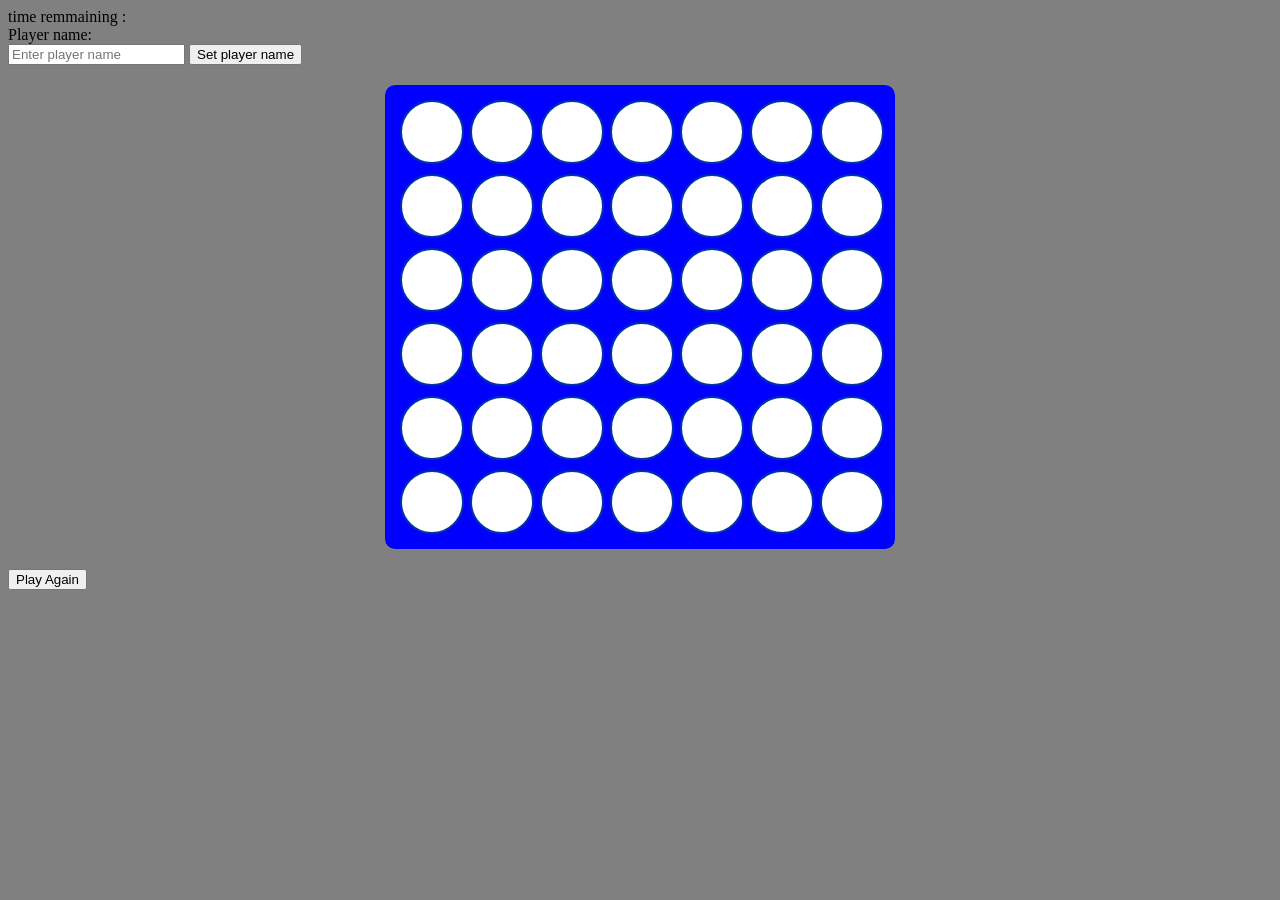
<file: test/index.html>
<!DOCTYPE html>
<html lang="en">

<head>
    <meta charset="UTF-8">
    <meta name="viewport" content="width=device-width, initial-scale=1.0">
    <link rel="stylesheet" href="./style.css">
    <script defer src="app.js"></script>
    <title>connect 4</title>
</head>
 <body>
    <div class="timer-container">
    <span id="timer">time remmaining :</span> 
</div>
    Player name: <b>
    <div id="playerName"></div>
    <div id="SetPlayerName">
        <input type="text" id="playerName" placeholder="Enter player name" />
        <button >Set player name</button>
    </div>
    <section class="board">
        <div class="sqr" id="0"></div>
        <div class="sqr" id="1"></div>
        <div class="sqr" id="2"></div>
        <div class="sqr" id="3"></div>
        <div class="sqr" id="4"></div>
        <div class="sqr" id="5"></div>
        <div class="sqr" id="6"></div>
        <div class="sqr" id="7"></div>
        <div class="sqr" id="8"></div>
        <div class="sqr" id="9"></div>
        <div class="sqr" id="10"></div>
        <div class="sqr" id="11"></div>
        <div class="sqr" id="12"></div>
        <div class="sqr" id="13"></div>
        <div class="sqr" id="14"></div>
        <div class="sqr" id="15"></div>
        <div class="sqr" id="16"></div>
        <div class="sqr" id="17"></div>
        <div class="sqr" id="18"></div>
        <div class="sqr" id="19"></div>
        <div class="sqr" id="20"></div>
        <div class="sqr" id="21"></div>
        <div class="sqr" id="22"></div>
        <div class="sqr" id="23"></div>
        <div class="sqr" id="24"></div>
        <div class="sqr" id="25"></div>
        <div class="sqr" id="26"></div>
        <div class="sqr" id="27"></div>
        <div class="sqr" id="28"></div>
        <div class="sqr" id="29"></div>
        <div class="sqr" id="30"></div>
        <div class="sqr" id="31"></div>
        <div class="sqr" id="32"></div>
        <div class="sqr" id="33"></div>
        <div class="sqr" id="34"></div>
        <div class="sqr" id="35"></div>
        <div class="sqr" id="36"></div>
        <div class="sqr" id="37"></div>
        <div class="sqr" id="38"></div>
        <div class="sqr" id="39"></div>
        <div class="sqr" id="40"></div>
        <div class="sqr" id="41"></div>
    </section>
    <button type="button" id="reset">Play Again</button>
    </body>

</html>
</file>
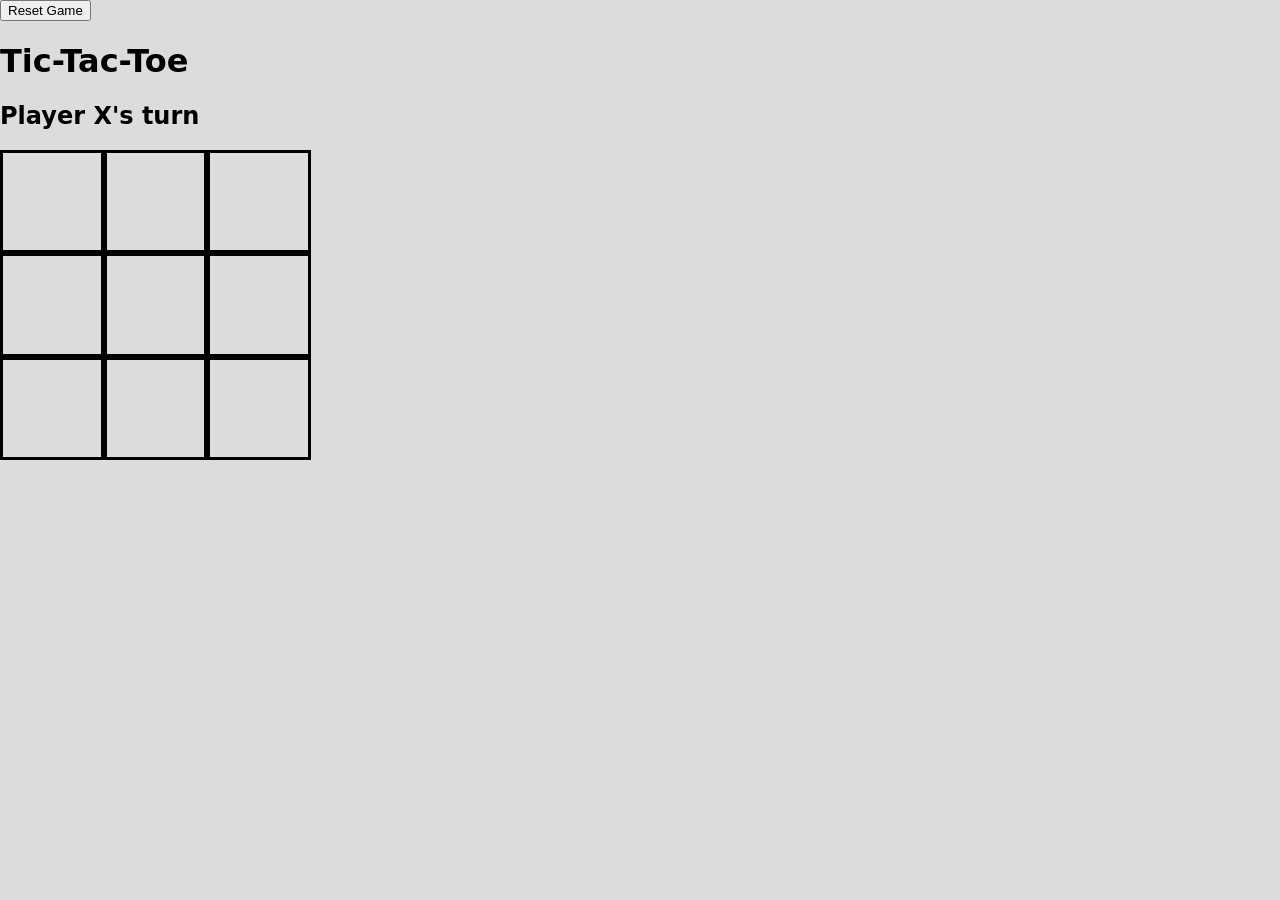
<file: labs/javascript-browser-game-tic-tac-toe-lab/index.html>
<!DOCTYPE html>
<html lang="en">
<head>
  <meta charset="UTF-8">
  <meta name="viewport" content="width=device-width, initial-scale=1.0">
  <link rel="stylesheet" href="./style.css">
  <script defer src="./app.js"></script>
  <title>Tic-Tac-Toe</title>
</head>
<body>
<button id="reset">Reset Game</button>
  <h1>Tic-Tac-Toe</h1>
  <h2 id="message">Message</h2>


  <section class="board">
    <div class="sqr" id="0"></div>
    <div class="sqr" id="1"></div>
    <div class="sqr" id="2"></div>
    <div class="sqr" id="3"></div>
    <div class="sqr" id="4"></div>
    <div class="sqr" id="5"></div>
    <div class="sqr" id="6"></div>
    <div class="sqr" id="7"></div>
    <div class="sqr" id="8"></div>

  </section>
</body>
</html>
</file>
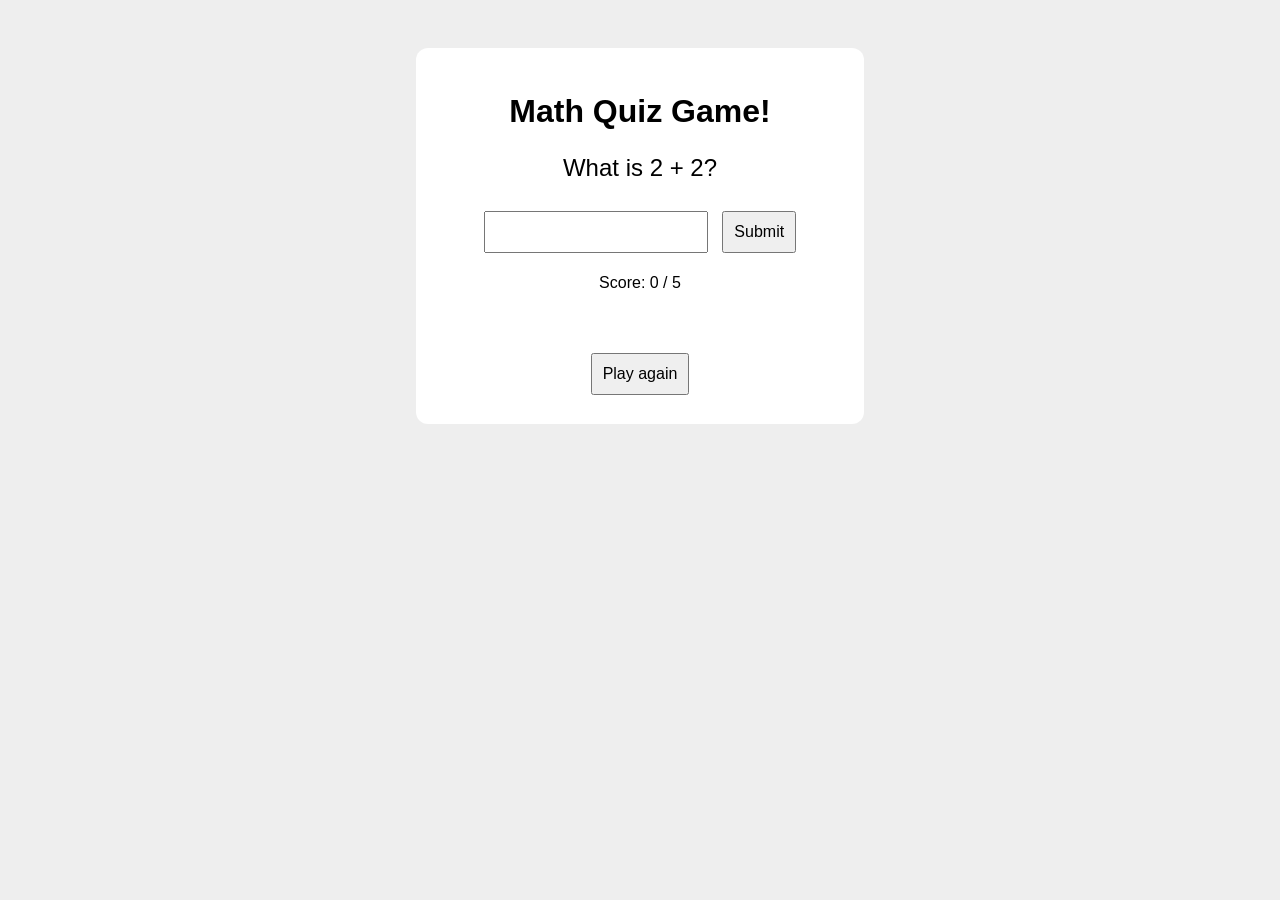
<file: lectures/debugging-olympics-1/index.html>
<!DOCTYPE html>
<html lang="en">
<head>
  <meta charset="UTF-8">
  <meta name="viewport" content="width=device-width, initial-scale=1.0">
  <title>Maths Quiz</title>
  <link rel="stylesheet" href="./style.css">
  <script defer  src="./app.js"></script>
</head>
<body>
  <main>
    <h1>Math Quiz Game!</h1>

    <p id="question"></p>

    <input id="answer" type="text" aria-label="Your answer">
    <button id="submit" type="button">Submit</button>

    <p>Score: <span id="score">0</span> / 5</p>
    <p id="message"></p>

    <button id="restart" type="button">Play again</button>
  </main>
</body>
</html>
</file>
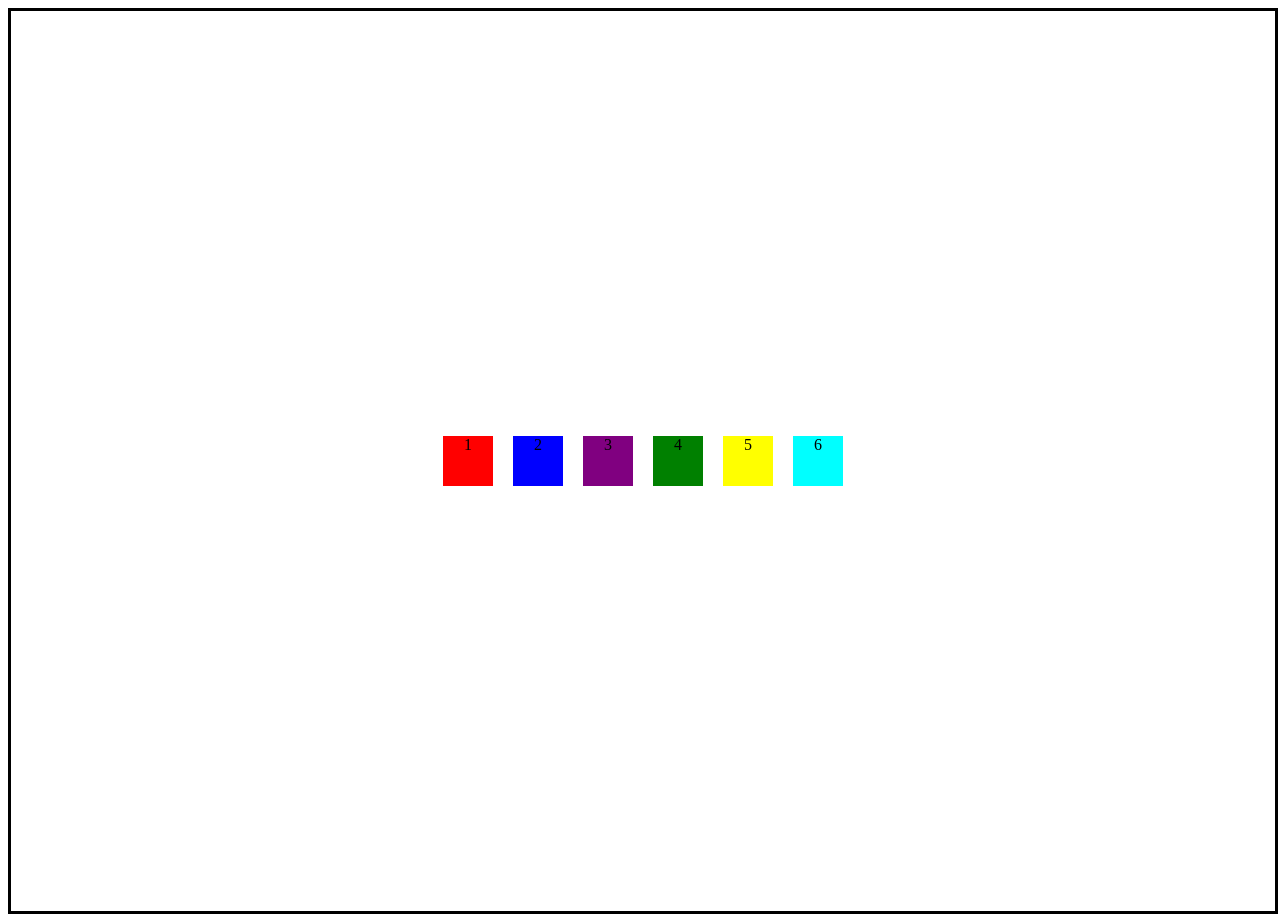
<file: lectures/unit1/intro-to-html/flexbox-lesson/index.html>
<!DOCTYPE html>
<html lang="en">
<head>
    <meta charset="UTF-8">
    <meta name="viewport" content="width=device-width, initial-scale=1.0">
    <title>Document</title>
    <link rel="stylesheet" href="./style.css">
</head>
<body>

    

    <div id="flex-container">
            <div id="item-1" class="flex-item">1</div>
            <div id="item-2" class="flex-item">2</div>
            <div id="item-3" class="flex-item">3</div>
            <div id="item-4" class="flex-item">4</div>
            <div id="item-5" class="flex-item">5</div>
            <div id="item-6" class="flex-item">6</div>
    </div>
</body>
</html>
</file>
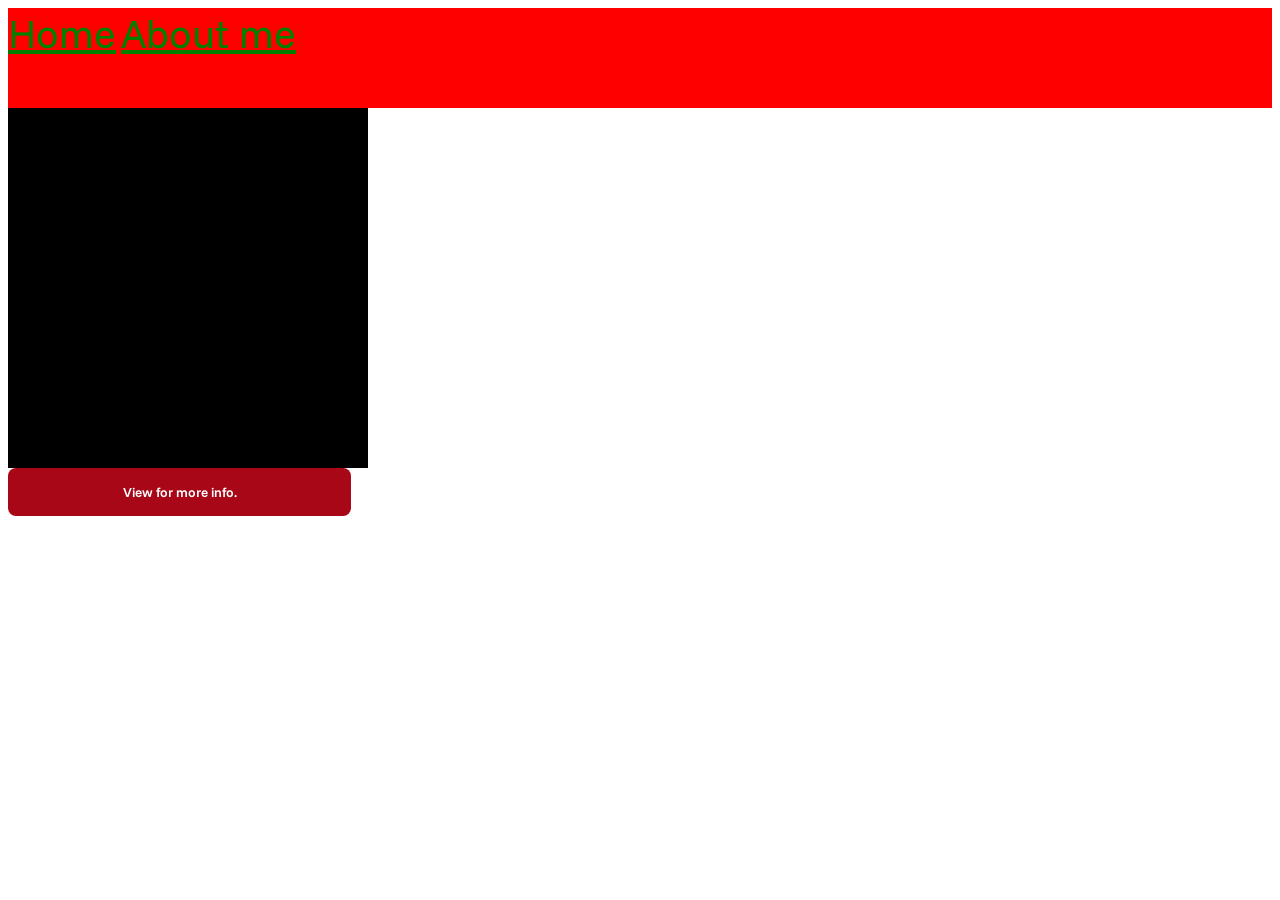
<file: lectures/unit1/intro-to-html/intermedite-css/index.html>
<!DOCTYPE html>
<html lang="en">
<head>
    <meta charset="UTF-8">
    <meta name="viewport" content="width=device-width, initial-scale=1.0">
    <title>Document</title>
    <link rel="stylesheet" href="./style.css">
</head>
<body>

    <nav>
    <a href="">Home</a>
    <a href="">About me</a>
    </nav>

    <div class="youtube-pannel"></div>

    <button class="btn">View for more info.</button>

</body>
</html>
</file>
<file: test/style.css>
.board {
    display: grid;
    grid-template-columns: repeat(7, 60px);
    gap: 10px;
    background-color:blue;
    padding: 15px;
    border-radius: 10px;
    width: fit-content;
    margin: 20px auto;
}

.sqr {
    width: 60px;
    height: 60px;
    background-color: #ffffff;
    border-radius: 50%;
    border: 2px solid #0033aa;
    cursor: pointer;
}

body {
    background-color: gray;
}

.sqr.red {
    background-color: red;
    border-color: #990000;
}

.sqr.yellow {
    background-color: yellow;
    border-color: #999900;
}

.sqr.empty {
    background-color: #ffffff;
}
</file>
<file: labs/javascript-browser-game-tic-tac-toe-lab/style.css>
body {
  background-color: gainsboro;
  /* Use a system font, if none are available use an available sans-sarif */
  font-family: system-ui, sans-serif;
  margin: 0;
}

.board {
  display: flex;
  flex-wrap: wrap;
  width: 325px;
}

.sqr {
  width: 30%;
  aspect-ratio: 1/1;
  border: 3px solid black;
  font-size: 64px;
  text-align: center;
}
</file>
<file: lectures/debugging-olympics-1/style.css>
body {
  font-family: Arial, sans-serif;
  background: #eeeeee;
  text-align: center;
  padding: 40px 20px;
}

main {
  max-width: 400px;
  margin: auto;
  padding: 24px;
  background: white;
  border-radius: 12px;
}

input,
button {
  padding: 10px;
  margin: 5px;
  font-size: 16px;
}

#question {
  font-size: 24px;
}

#message {
  min-height: 24px;
}
</file>
<file: lectures/unit1/intro-to-html/flexbox-lesson/style.css>
#flex-container {
    width: 100%;
    height: 100vh;
    border: solid;
    /* display: block */
    display: flex;

    flex-direction: row;
    justify-content: center;
    align-items: center;
    gap: 20px;
    flex-wrap: wrap;

}

.flex-item {
    height: 50px;
    width: 50px;
    text-align: center;

}

#item-1 {
    background-color: red;
}

#item-2 {
    background-color: blue;
}

#item-3 {
    background-color: purple;
}

#item-4 {
    background-color: green;
}

#item-5 {
    background-color: yellow;
}

#item-6 {
    background-color: aqua;
}
</file>
<file: lectures/unit1/intro-to-html/intermedite-css/style.css>
@import url('https://fonts.googleapis.com/css2?family=Funnel+Sans:ital,wght@0,300..800;1,300..800&display=swap');
*{
    font-family: 'Funnel Sans', sans-serif;
}

.youtube-pannel {
    background: black;
    height: 300px;
    width: 300px;
    padding: 30px;
}

nav{
    background: red;
    height: 100px;
}

.btn{
background-color: #A70717;
width:343px;
height:48px;
border-radius: 8px;
color: #fff;
border: none;
font-weight: 600;
padding: 12px 48px;
transition: background-color 0.4s;

}

.btn:hover{
background-color: green;
cursor: pointer;
}
.btn:active{
background-color:blue;
}
nav > a{
    color: green;
    font-size: 2rem;
}
html{
    font-size: 20px;
}
</file>
